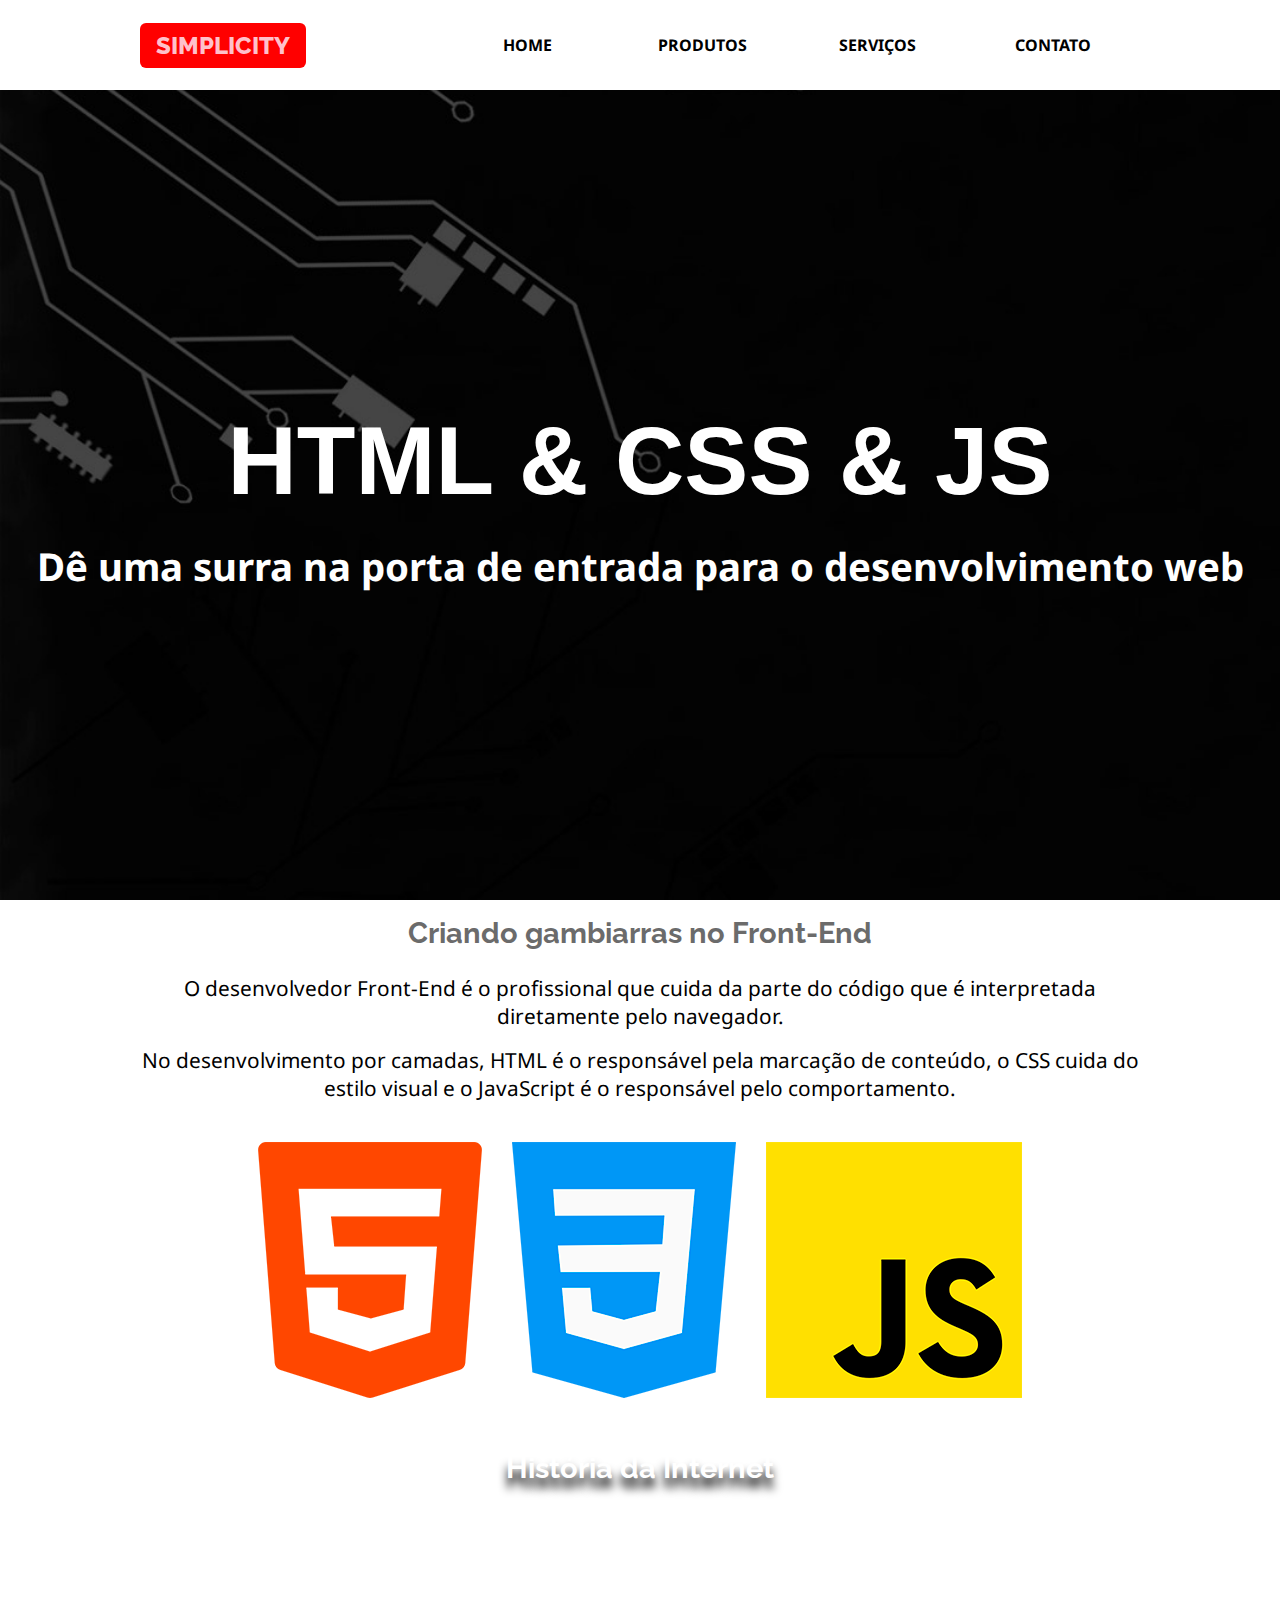
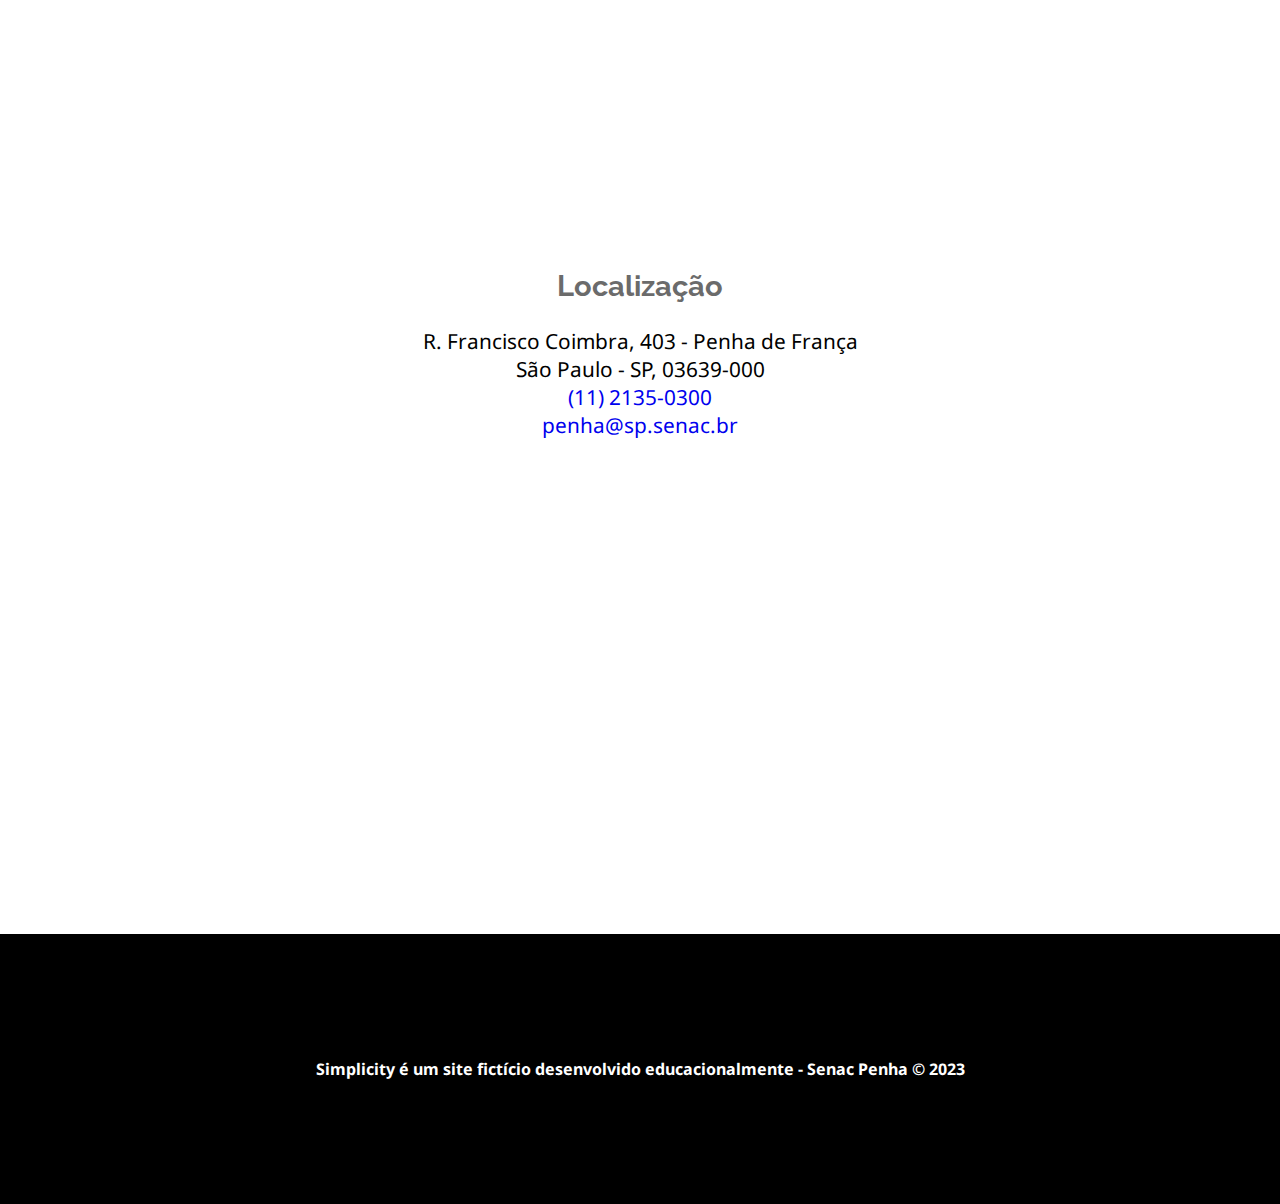
<file: index.html>
<!DOCTYPE html>
<html lang="pt-br">
<head>
    <meta charset="UTF-8">
    <meta http-equiv="X-UA-Compatible" content="IE=edge">
    <meta name="viewport" content="width=device-width, initial-scale=1.0">
    <title>Simplicity</title>
    <link rel="stylesheet" href="css/estilos.css">
</head>
<body>
    <header>
        <div class="limitador">
            <h1>
                <a href="index.html">
                    Simplicity
                </a>
            </h1>
            <nav>
                <h2>
                    <!-- Esse subtítulo servirá posteriormente com botão de acionamento do menu responsivo. -->
                    <a href="" class="icone">
                        Menu &equiv;
                    </a>
                </h2>
                <!-- Lista de links do menu que em telas pequenas ficará escondida por padrão, e em telas maiores será exibida lateralmente. -->
                <ul class="menu">
                    <li><a href="index.html">Home</a></li>
                    <li><a href="produtos.html">Produtos</a></li>
                    <li><a href="servicos.html">Serviços</a></li>
                    <li><a href="contato.html">Contato</a></li>
                </ul>
            </nav>
        </div>
    </header>
    <main>
        <article class="destaque">
            <h2>HTML & CSS & JS</h2>
            <p>
                Dê uma surra na porta de entrada para o desenvolvimento web
            </p>
        </article>
        <article class="front-end limitador">
            <h2>
                Criando gambiarras no Front-End
            </h2>
            <p>
                O desenvolvedor Front-End é o profissional que cuida da parte do código que é interpretada diretamente pelo navegador.
            </p>
            <p>
                No desenvolvimento por camadas, HTML é o responsável pela marcação de conteúdo, o CSS cuida do estilo visual e o JavaScript é o responsável pelo comportamento.
            </p>
            <figure>
                <img src="imagens/tecnologias.png" alt="Logo do HTML, CSS e JavaScript">
            </figure>
        </article>
        <article class="historia">
            <h2>História da Internet</h2>
            <iframe height="315" src="https://www.youtube.com/embed/jlkvzcG1UMk" title="YouTube video player" frameborder="0" allow="accelerometer; autoplay; clipboard-write; encrypted-media; gyroscope; picture-in-picture; web-share" allowfullscreen></iframe>
        </article>
        <article class="localizacao">
            <h2>Localização</h2>
            <address class="limitador">
                R. Francisco Coimbra, 403 - Penha de França <br> 
                São Paulo - SP, 03639-000 <br>
                <a href="tell:1121350300">(11) 2135-0300</a> <br>
                <a href="mailto:penha@sp.senac.br">penha@sp.senac.br</a>
            </address>
            <iframe src="https://www.google.com/maps/embed?pb=!1m18!1m12!1m3!1d3658.1756564199245!2d-46.54244288502287!3d-23.526183784700294!2m3!1f0!2f0!3f0!3m2!1i1024!2i768!4f13.1!3m3!1m2!1s0x94ce5e45de28bb23%3A0x1d2ed3122aae28a7!2sSenac%20Penha!5e0!3m2!1spt-BR!2sbr!4v1680265127489!5m2!1spt-BR!2sbr" height="450" style="border:0;" allowfullscreen="" loading="lazy" referrerpolicy="no-referrer-when-downgrade"></iframe>
        </article>
    </main>
    <footer>
        <p>
            Simplicity é um site fictício desenvolvido educacionalmente - Senac Penha &copy; 2023
        </p>
    </footer>
    <script src="js/menu.js"></script>
</body>
</html>
</file>
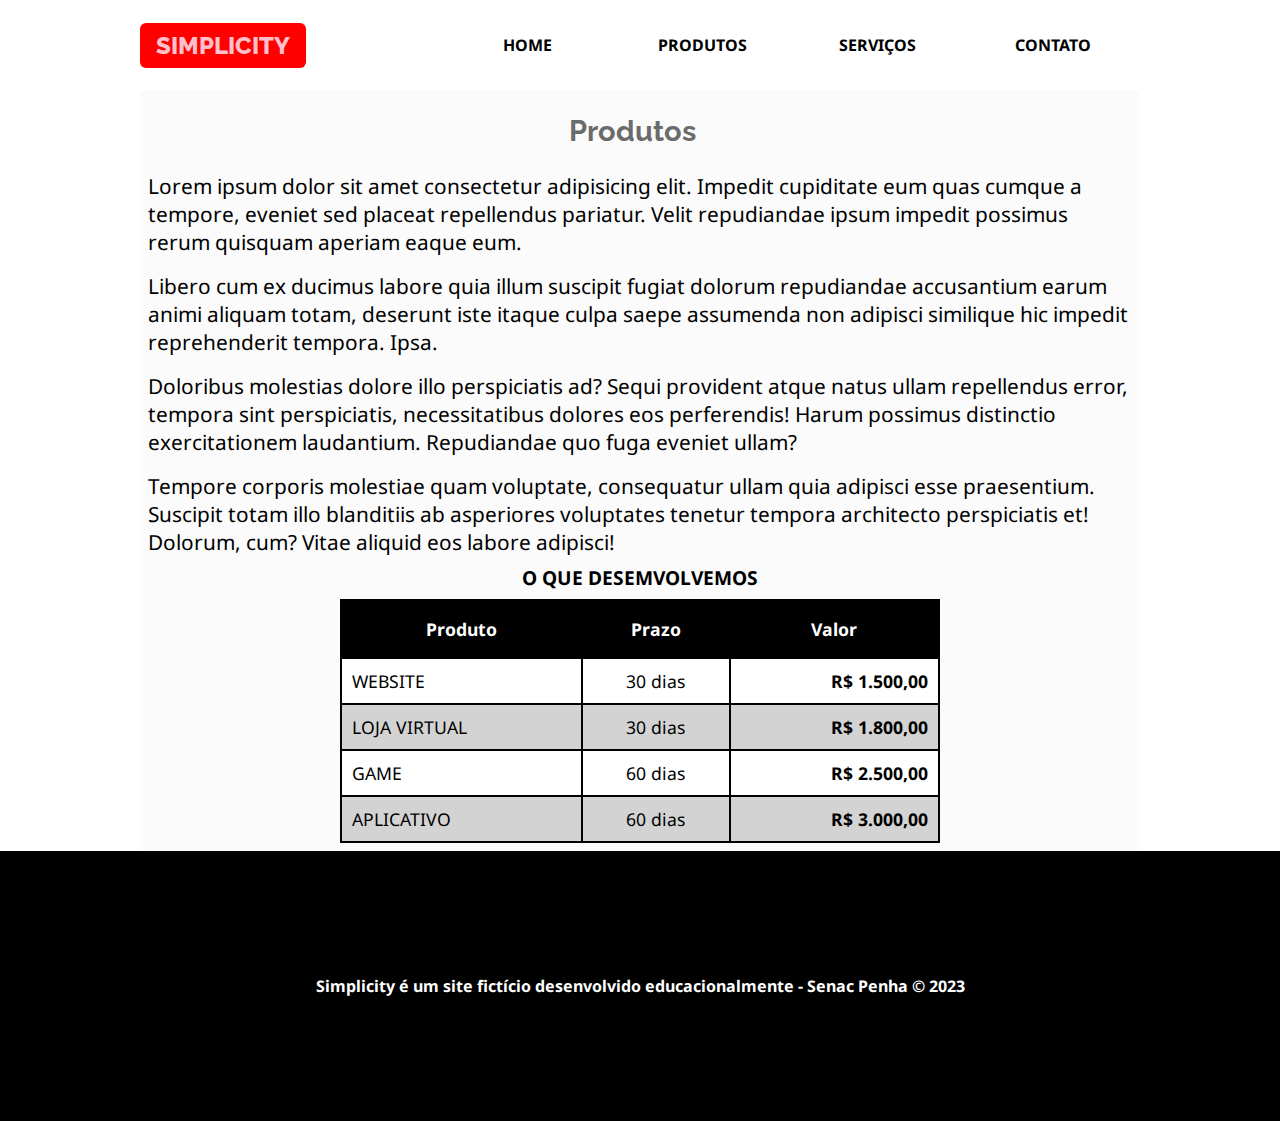
<file: produtos.html>
<!DOCTYPE html>
<html lang="pt-br">
<head>
    <meta charset="UTF-8">
    <meta http-equiv="X-UA-Compatible" content="IE=edge">
    <meta name="viewport" content="width=device-width, initial-scale=1.0">
    <title>Produtos - Simplicity</title>
    <link rel="stylesheet" href="css/estilos.css">
</head>
<body>
    <header>
        <div class="limitador">
            <h1>
                <a href="index.html">
                    Simplicity
                </a>
            </h1>
            <nav>
                <h2>
                    <!-- Esse subtítulo servirá posteriormente com botão de acionamento do menu responsivo. -->
                    <a href="" class="icone">
                        Menu &equiv;
                    </a>
                </h2>
                <!-- Lista de links do menu que em telas pequenas ficará escondida por padrão, e em telas maiores será exibida lateralmente. -->
                <ul class="menu">
                    <li><a href="index.html">Home</a></li>
                    <li><a href="produtos.html">Produtos</a></li>
                    <li><a href="servicos.html">Serviços</a></li>
                    <li><a href="contato.html">Contato</a></li>
                </ul>
            </nav>
        </div>
    </header>
    <main>
        <article class="limitador conteudo">
            <h2>Produtos</h2>
            <p>
                Lorem ipsum dolor sit amet consectetur adipisicing elit. Impedit cupiditate eum quas cumque a tempore, eveniet sed placeat repellendus pariatur. Velit repudiandae ipsum impedit possimus rerum quisquam aperiam eaque eum.
            </p>
            <p>
                Libero cum ex ducimus labore quia illum suscipit fugiat dolorum repudiandae accusantium earum animi aliquam totam, deserunt iste itaque culpa saepe assumenda non adipisci similique hic impedit reprehenderit tempora. Ipsa.
            </p>
            <p>
                Doloribus molestias dolore illo perspiciatis ad? Sequi provident atque natus ullam repellendus error, tempora sint perspiciatis, necessitatibus dolores eos perferendis! Harum possimus distinctio exercitationem laudantium. Repudiandae quo fuga eveniet ullam?
            </p>
            <p>
                Tempore corporis molestiae quam voluptate, consequatur ullam quia adipisci esse praesentium. Suscipit totam illo blanditiis ab asperiores voluptates tenetur tempora architecto perspiciatis et! Dolorum, cum? Vitae aliquid eos labore adipisci!
            </p>
            <table>
                <caption>
                    O que desemvolvemos
                </caption>
                <tr>
                    <th>Produto</th>
                    <th>Prazo</th>
                    <th>Valor</th>
                </tr>
                <tr>
                    <td>Website</td>
                    <td>30 dias</td>
                    <td>R$ 1.500,00</td>
                </tr>
                <tr>
                    <td>Loja Virtual</td>
                    <td>30 dias</td>
                    <td>R$ 1.800,00</td>
                </tr>
                <tr>
                    <td>Game</td>
                    <td>60 dias</td>
                    <td>R$ 2.500,00</td>
                </tr>
                <tr>
                    <td>Aplicativo</td>
                    <td>60 dias</td>
                    <td>R$ 3.000,00</td>
                </tr>
            </table>
        </article>
    </main>
    <footer>
        <p>
            Simplicity é um site fictício desenvolvido educacionalmente - Senac Penha &copy; 2023
        </p>
    </footer>
    <script src="js/menu.js"></script>
</body>
</html>
</file>
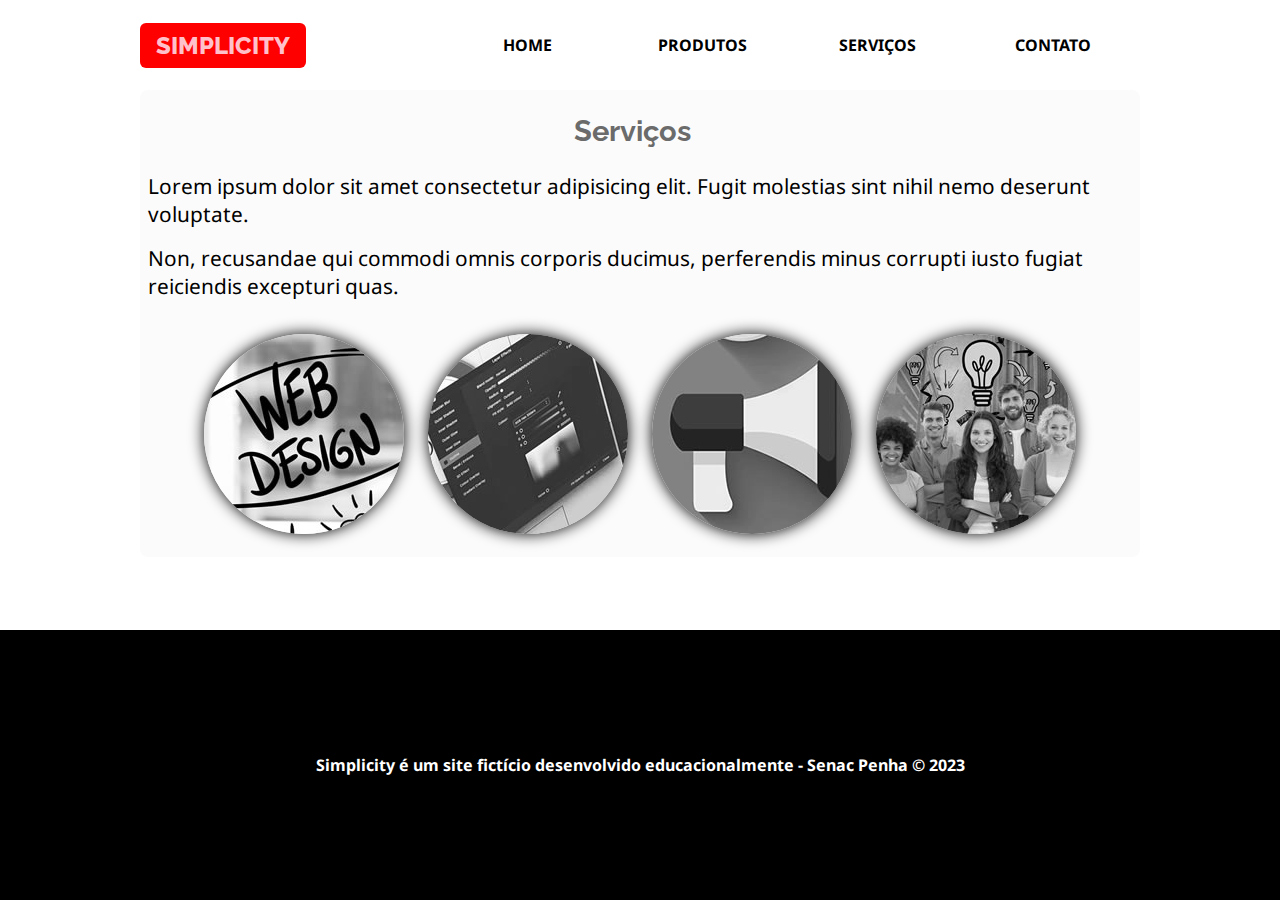
<file: servicos.html>
<!DOCTYPE html>
<html lang="pt-br">
<head>
    <meta charset="UTF-8">
    <meta http-equiv="X-UA-Compatible" content="IE=edge">
    <meta name="viewport" content="width=device-width, initial-scale=1.0">
    <title>Serviços - Simplicity</title>
    <!-- Importação do CSS do plugin lightbox -->
    <link rel="stylesheet" href="lightbox/css/lightbox.min.css">
    <link rel="stylesheet" href="css/estilos.css">
</head>
<body>
    <header>
        <div class="limitador">
            <h1>
                <a href="index.html">
                    Simplicity
                </a>
            </h1>
            <nav>
                <h2>
                    <!-- Esse subtítulo servirá posteriormente com botão de acionamento do menu responsivo. -->
                    <a href="" class="icone">
                        Menu &equiv;
                    </a>
                </h2>
                <!-- Lista de links do menu que em telas pequenas ficará escondida por padrão, e em telas maiores será exibida lateralmente. -->
                <ul class="menu">
                    <li><a href="index.html">Home</a></li>
                    <li><a href="produtos.html">Produtos</a></li>
                    <li><a href="servicos.html">Serviços</a></li>
                    <li><a href="contato.html">Contato</a></li>
                </ul>
            </nav>
        </div>
    </header>
    <main>
        <article class="limitador conteudo">
            <h2>Serviços</h2>
            <p>Lorem ipsum dolor sit amet consectetur adipisicing elit. Fugit molestias sint nihil nemo deserunt voluptate.</p>
            <p>Non, recusandae qui commodi omnis corporis ducimus, perferendis minus corrupti iusto fugiat reiciendis excepturi quas.</p>
            </p>
            <figure class="galeria_servico">
                <a href="imagens/desenvolvimento-web.jpg" data-lightbox="galeria" data-title="Front-End">
                    <img src="imagens/desenvolvimento-web-mini.jpg" alt="">
                </a>
                <a href="imagens/design-grafico.jpg" data-lightbox="galeria" data-title="Criatividade total!">
                    <img src="imagens/design-grafico-mini.jpg" alt="">
                </a>
                <a href="imagens/marketing-digital.jpg" data-lightbox="galeria" data-title="Venda bem">
                    <img src="imagens/marketing-digital-mini.jpg" alt="">
                </a>
                <a href="imagens/consultoria-treinamento.jpg" data-lightbox="galeria" data-title="Aprenda bem">
                    <img src="imagens/consultoria-treinamento-mini.jpg" alt="">
                </a>
            </figure>
        </article>
    </main>
    <footer>
        <p>
            Simplicity é um site fictício desenvolvido educacionalmente - Senac Penha &copy; 2023
        </p>
    </footer>
    <script src="https://cdnjs.cloudflare.com/ajax/libs/jquery/3.6.4/jquery.min.js"></script>
    <!-- Importação do plugin Lightbox -->
    <script src="lightbox/js/lightbox.min.js"></script>
    <script src="js/menu.js"></script>
    <script>
        lightbox.option({
          'resizeDuration': 200,
          'wrapAround': true,
          'alwaysShowNavOnTouchDevices': true,
          'albumLabel': "Foto %1 de %2"
        });
    </script>
</body>
</html>
</file>
<file: css/estilos.css>
@import url('https://fonts.googleapis.com/css2?family=Noto+Sans:wght@400;700&family=Raleway:wght@400;700;800&display=swap');

* {
    box-sizing: border-box;
}

html {
    font-size: 14px;
}

body, h1, h2, p, figure, .menu {
    margin: 0;
    padding: 0;
}

img {
    max-width: 100%;
}

body {
    font-family: 'Noto Sans', Verdana, Arial, sans-serif;
    background-color: #ffffff;
    display: flex;
    min-height: 100vh;
    flex-direction: column;
}

main {
    flex: 1;
}

a {
    text-decoration: none;
}

h1 a{
    background-color: red;
    color: pink;
    padding: 0.5rem 1rem;
    border-radius: 6px;
}

h1 { 
    text-transform: uppercase;
    font-family: Raleway, sans-serif;
    font-weight: 800;
    font-size: 1.5rem;
}

header {
    z-index: 1;
    background-color: white;
    position: sticky;
    top: 0;
}

header .limitador {
    height: 10vh;
    display: flex;
    align-items: center;
    justify-content: space-between;
}

nav h2 a {
    font-size: 1.2rem;
    padding: 1rem;
    display: inline-block;
    color: black;
}

nav a:hover{
    background-color: gray;
}

.menu {
    list-style: none;
    display: none;
}

.menu a {
    display: flex;
    justify-content: center;
    color: black;
    font-weight: bolder;
    align-items: center;
    height: 50px;
}

/* ATENÇÃO
A regra a baixo somente irá funcionar com o auxílio de programação JS 

Objetivo: quando duas classes (menu e aberto) estiverem combinadas, o menu será exibido completamente.
*/

.menu.aberto {
    display: flex;
    flex-direction: column;
    background-color: white;
    position: absolute;
    left: 0;
    right: 0;    
}

.destaque {
    background-image: url(../imagens/fundo-destaque.jpg);
    height: 90vh;
    display: flex;
    justify-content: center;
    align-items: center;
    flex-direction: column;
    background-size: cover;
    background-attachment: fixed;
}

.destaque h2, .destaque p {
    color: #ffffff;
    text-align: center;
}

.destaque h2 {
    font-size: clamp(3rem, 3rem + 0.8vw, 2vw);
    font-family: Raleway, sans-serif;
    font-weight: 800;
}

.destaque h2 {
    font-size: clamp(3rem, 10vw, 6rem);
    font-family: 'Railaw', sans-serif;
    font-weight: 800;
    animation-name: animaDestaque;
    animation-duration: 2s;
}

.destaque p {
    font-size: clamp(1.2rem, 3vw, 3rem);
    font-weight: bold;
    animation-name: animaDestaque;
    animation-duration: 2s;
    animation-delay: 1s;
    animation-fill-mode: backwards;
    animation-timing-function: ease-out;

}

article h2{
    padding: 1rem;
    font-family: 'Raleway', sans-serif, Arial, Helvetica;
    color: #6b6b6b;
    font-size: 1.8rem;
}

@keyframes animaDestaque {
    from {
        opacity: 0;
        transform: translateY(-600px);
    }
    to {
       opacity: 1;
    }
}

article p, article address {
    padding: 0.5rem 0;
    font-size: 1.3rem;
}

article address { font-style: normal; }

.front-end, .historia, .localizacao, footer {
    text-align: center;
}

.historia {
    background-image: url(../imagens/fundo-madeira.jpg);
    background-attachment: fixed;
    background-size: cover;
}

.historia h2 {
    color: white;
    text-shadow: 0 10px 10px black;
}

.historia iframe {
    max-width: 700px;
    margin-bottom: 2rem;
}

.localizacao iframe {
    margin-top: 2rem;
}

.front-end figure {
    margin-top: 2rem;
    margin-bottom: 2rem;
    margin-right: auto;
    margin-left: auto;
    text-align: center;   
}

.limitador {
    width: 95vw;
    margin: auto;
}

footer {
    background-color: black;
    color: white;
    height: 30vh;
    font-weight: bold;
    display: flex;
    align-items: center;
    justify-content: center;
}

iframe {
    width: 100%;
}

.conteudo {
    background-color: #fbfbfb;
    padding: 0.5rem;
    border-radius: 8px;
}

.conteudo h2 {
    padding-left: 0;
    text-align: center;
}

table, th, td{
    border: black solid 2px;
    border-collapse: collapse;
}

table {
    margin: auto;
    width: 80%;
    max-width: 600px;
}

caption {
    font-weight: bold;
    text-transform: uppercase;
    font-size: 1.2rem;
    padding-bottom: 0.5rem;
}

th {
    background-color: black;
    color: white;
    padding: 1rem;
    font-size: 1.1rem;
}

td {
    padding: 10px;
    font-size: 1.1rem;
}

td:nth-child(2){
    text-align: center;
}

/* Produtos */
td:first-child{
    text-transform: uppercase;
} 

td:last-child{
    text-align: right;
    font-weight: bold;
}

tr:nth-child(odd){
    background-color: lightgrey;
}

tr:nth-child(even){
    background-color: white;
}

.galeria_servico img{
    filter: grayscale(100%);
    transition: 0.3s;
    border-radius: 100%;
    box-shadow: 0 0 15px black;
    margin: 10px;
}

.galeria_servico {
    text-align: center;
}

.galeria_servico img:hover {
    filter: none;
    transform: scale(1.1);
} 

form {
    width: 95%;
    margin: auto;
    padding: 1rem;
}

form div {
    margin-top: 1rem;
}

input:not([type=radio], [type=checkbox]), select, textarea {
    border: none;
    padding: 8px;
    width: 100%;
    box-shadow: darkgray 0 0 5px;
    height: 40px;
    font-size: 1.1rem;
}

/* Devolvendo o tamanho da altura padrão SOMENTE para o textarea */
textarea { 
    height: auto; 
    max-width: 100%;
    max-height: 400px;
}

/* Regra dos nomes/rótulos de cada campo */
label { font-size: 1.2rem; }

button {
    border: none;
    padding: 1rem;
    background-color: black;
    color: white;
    font-weight: bold;
}

button:hover, button:focus {
    cursor: pointer;
    background-color: purple;
}

@media screen and (min-width: 530px){
    nav h2 { display: none;}
    .menu {
        display: flex;
    }
     
    nav {
        width: 70%;
    }

    .menu li {
        width: 100%;
        text-transform: uppercase;
    }
}

@media screen and (min-width: 1000px){
    html {
        font-size: 16px;
    }

    .limitador {
        max-width: 1000px;
    }
}
</file>
